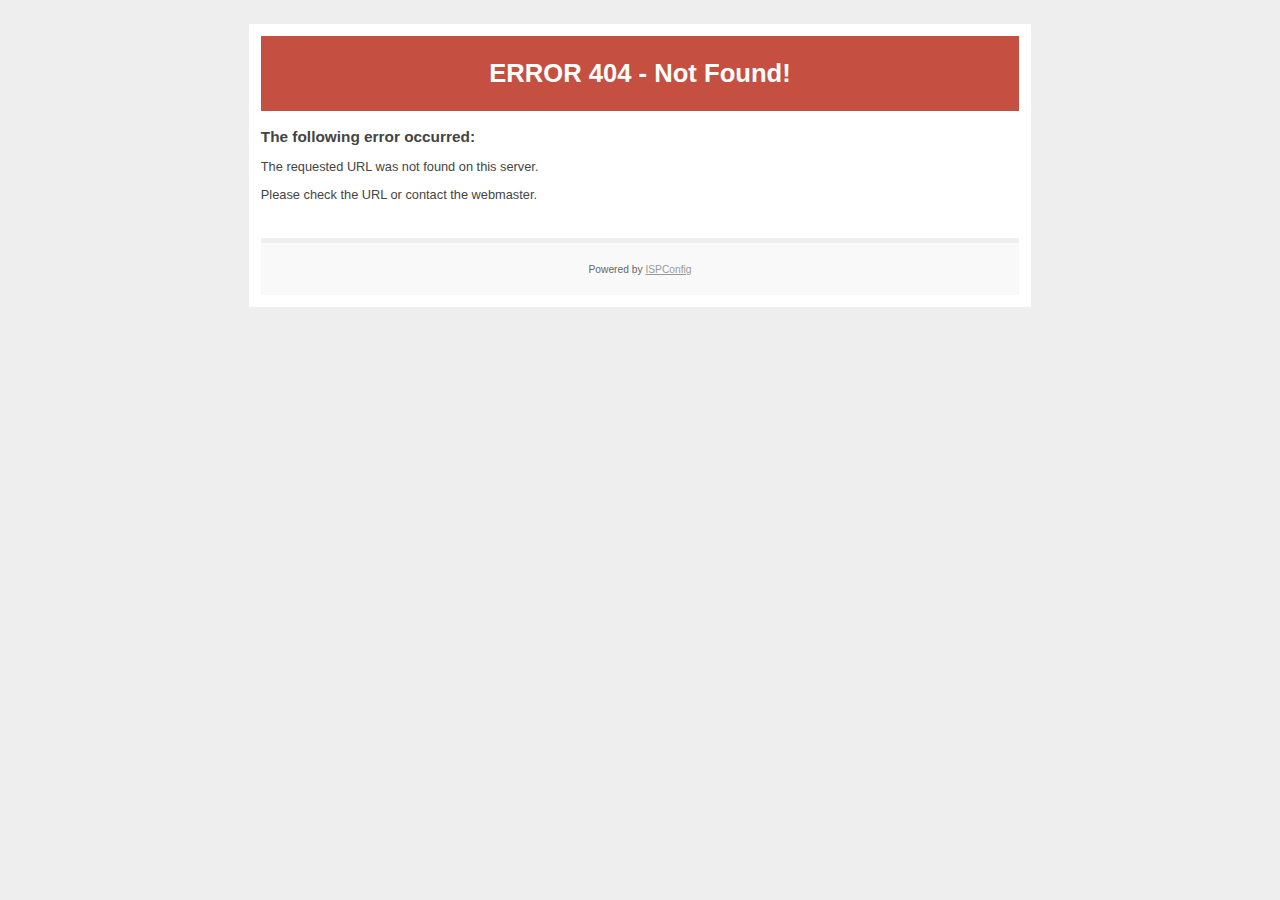
<file: assets/css/mCSB_buttons.html>
<!DOCTYPE html PUBLIC "-//W3C//DTD XHTML 1.0 Transitional//EN"
   "http://www.w3.org/TR/xhtml1/DTD/xhtml1-transitional.dtd">
<html xmlns="http://www.w3.org/1999/xhtml" xml:lang="en" lang="en">
<head>
    <title>ERROR 404 - Not Found!</title>
    <meta http-equiv="Content-Type" content="text/html; charset=utf-8" />
    <meta name="robots" content="noindex" />
    <style type="text/css"><!--
    body {
        color: #444444;
        background-color: #EEEEEE;
        font-family: 'Trebuchet MS', sans-serif;
        font-size: 80%;
    }
    h1 {}
    h2 { font-size: 1.2em; }
    #page{
        background-color: #FFFFFF;
        width: 60%;
        margin: 24px auto;
        padding: 12px;
    }
    #header {
        padding: 6px ;
        text-align: center;
    }
    .status3xx { background-color: #475076; color: #FFFFFF; }
    .status4xx { background-color: #C55042; color: #FFFFFF; }
    .status5xx { background-color: #F2E81A; color: #000000; }
    #content {
        padding: 4px 0 24px 0;
    }
    #footer {
        color: #666666;
        background: #f9f9f9;
        padding: 10px 20px;
        border-top: 5px #efefef solid;
        font-size: 0.8em;
        text-align: center;
    }
    #footer a {
        color: #999999;
    }
    --></style>
</head>
<body>
    <div id="page">
        <div id="header" class="status4xx">
            <h1>ERROR 404 - Not Found!</h1>
        </div>
        <div id="content">
            <h2>The following error occurred:</h2>
            <p>The requested URL was not found on this server.</p>
			<P>Please check the URL or contact the <!--WEBMASTER//-->webmaster<!--WEBMASTER//-->.</p>
        </div>
        <div id="footer">
            <p>Powered by <a href="https://www.ispconfig.org">ISPConfig</a></p>
        </div>
    </div>
</body>
</html>
</file>
